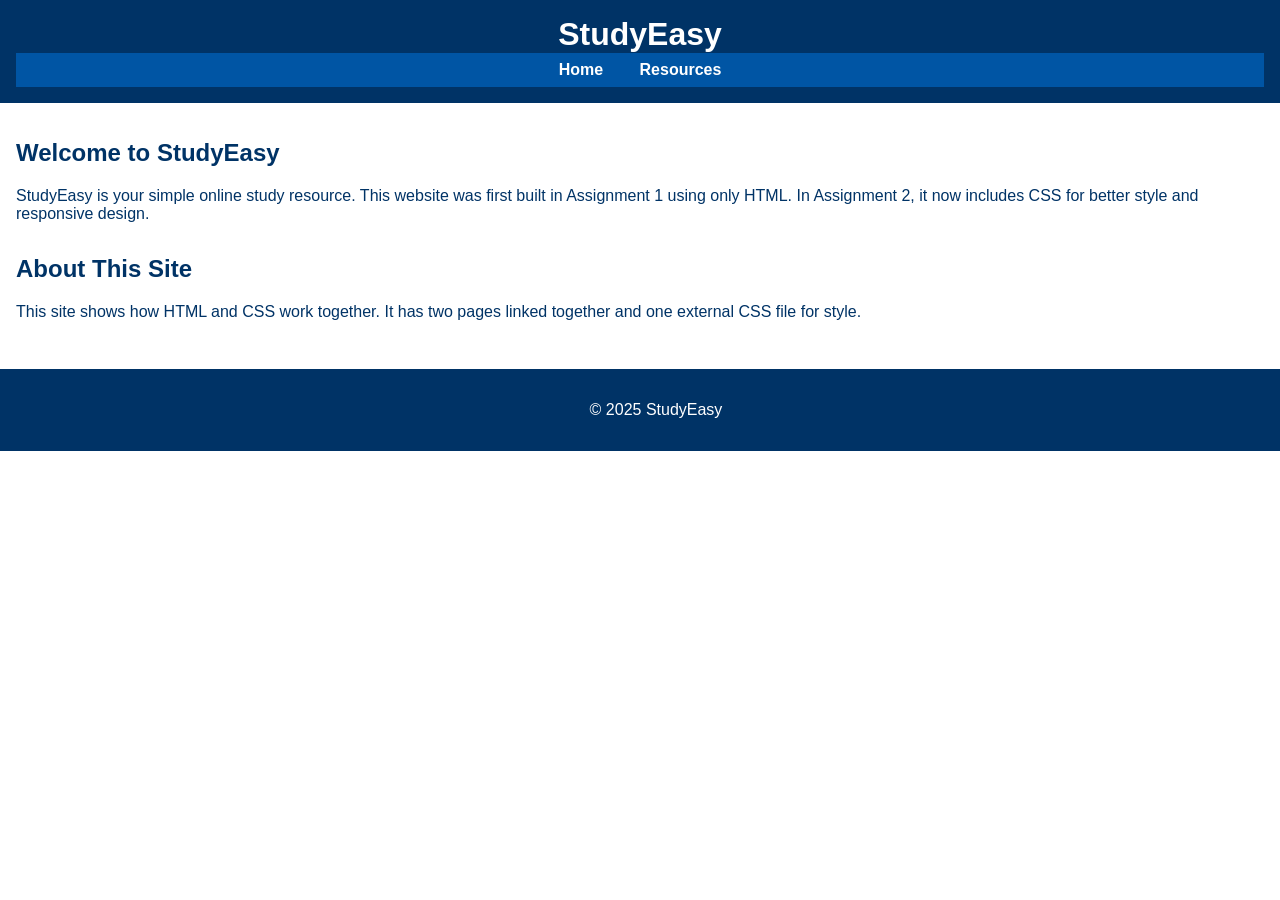
<file: StudyEasy part2/Websites/index.html>
<!DOCTYPE html>
<html lang="en">
<head>
  <meta charset="UTF-8">
  <meta name="viewport" content="width=device-width, initial-scale=1.0">
  <title>StudyEasy – Home</title>
  <link rel="stylesheet" href="style.css">
</head>
<body>
  <header>
    <h1>StudyEasy</h1>
    <nav>
      <a href="index.html">Home</a>
      <a href="resources.html">Resources</a>
    </nav>
  </header>

  <main>
    <section>
      <h2>Welcome to StudyEasy</h2>
      <p>StudyEasy is your simple online study resource. This website was first built in Assignment 1 using only HTML. In Assignment 2, it now includes CSS for better style and responsive design.</p>
    </section>

    <section>
      <h2>About This Site</h2>
      <p>This site shows how HTML and CSS work together. It has two pages linked together and one external CSS file for style.</p>
    </section>
  </main>

  <footer>
    <p>&copy; 2025 StudyEasy</p>
  </footer>
</body>
</html>
</file>
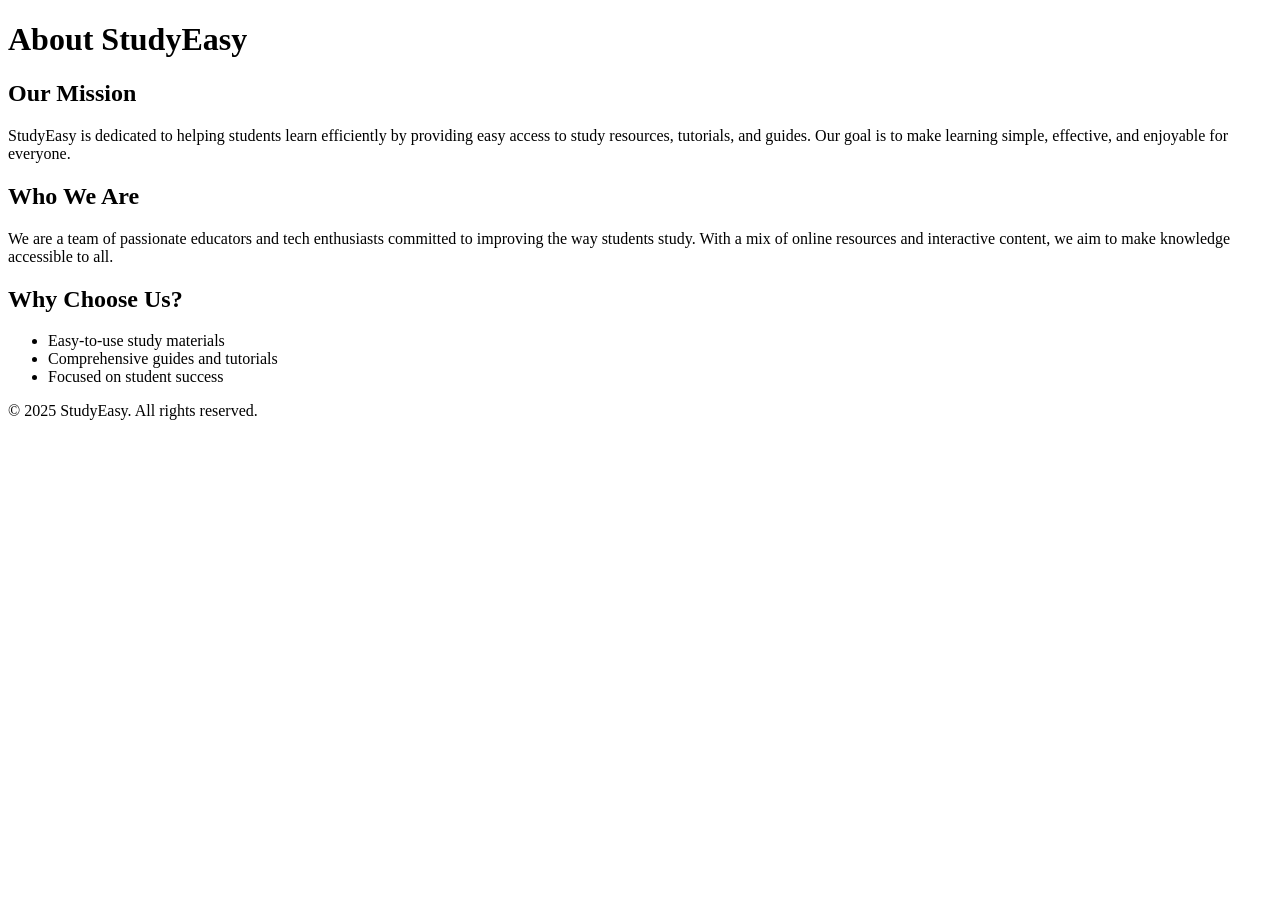
<file: HTML Websites/Aboutpage1.html>
<!DOCTYPE html>
<html>
<head>
    <title>About - StudyEasy</title>
</head>
<body>
    <h1>About StudyEasy</h1>

    <h2>Our Mission</h2>
    <p>StudyEasy is dedicated to helping students learn efficiently by providing easy access to study resources, tutorials, and guides. Our goal is to make learning simple, effective, and enjoyable for everyone.</p>

    <h2>Who We Are</h2>
    <p>We are a team of passionate educators and tech enthusiasts committed to improving the way students study. With a mix of online resources and interactive content, we aim to make knowledge accessible to all.</p>

    <h2>Why Choose Us?</h2>
    <ul>
        <li>Easy-to-use study materials</li>
        <li>Comprehensive guides and tutorials</li>
        <li>Focused on student success</li>
    </ul>

    <footer>
        <p>&copy; 2025 StudyEasy. All rights reserved.</p>
    </footer>
</body>
</html>
</file>
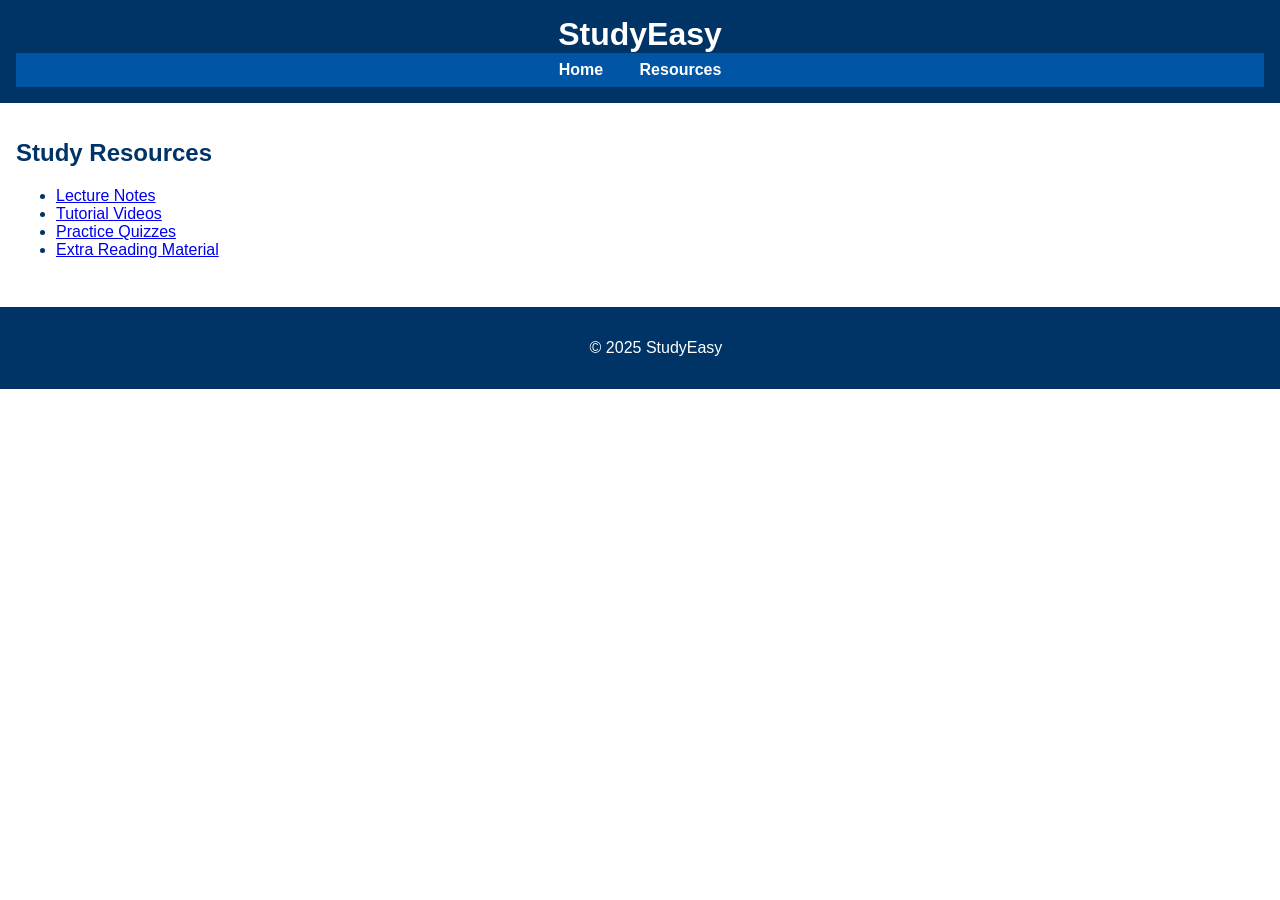
<file: StudyEasy part2/Websites/resources.html>
<!DOCTYPE html>
<html lang="en">
<head>
  <meta charset="UTF-8">
  <meta name="viewport" content="width=device-width, initial-scale=1.0">
  <title>StudyEasy – Resources</title>
  <link rel="stylesheet" href="style.css">
</head>
<body>
  <header>
    <h1>StudyEasy</h1>
    <nav>
      <a href="index.html">Home</a>
      <a href="resources.html">Resources</a>
    </nav>
  </header>

  <main>
    <section>
      <h2>Study Resources</h2>
      <ul>
        <li><a href="#">Lecture Notes</a></li>
        <li><a href="#">Tutorial Videos</a></li>
        <li><a href="#">Practice Quizzes</a></li>
        <li><a href="#">Extra Reading Material</a></li>
      </ul>
    </section>
  </main>

  <footer>
    <p>&copy; 2025 StudyEasy</p>
  </footer>
</body>
</html>
</file>
<file: StudyEasy part2/Websites/style.css>
/* General styles */
body {
  font-family: Arial, sans-serif;
  margin: 0;
  background-color: white;
  color: #003366; /* Dark blue text */
}

/* Header */
header {
  background-color: #003366; /* Dark blue */
  color: white;
  padding: 1em;
  text-align: center;
}

header h1 {
  margin: 0;
}

/* Navigation */
nav {
  background-color: #0055A4; /* Lighter blue bar */
  padding: 0.5em;
}

nav a {
  color: white;
  margin: 0 1em;
  text-decoration: none;
  font-weight: bold;
}

nav a:hover {
  text-decoration: underline;
}

/* Main content */
main {
  padding: 1em;
}

section {
  margin-bottom: 2em;
}

h2 {
  color: #003366;
}

/* Footer */
footer {
  background-color: #003366;
  color: white;
  text-align: center;
  padding: 1em;
  position: relative;
  bottom: 0;
  width: 100%;
}

/* Responsive design */
@media (max-width: 768px) {
  nav a {
    display: block;
    margin: 0.5em 0;
  }

  body {
    font-size: 0.95em;
  }
}

@media (max-width: 480px) {
  header, footer {
    padding: 0.5em;
  }

  body {
    font-size: 0.85em;
  }
}
</file>
